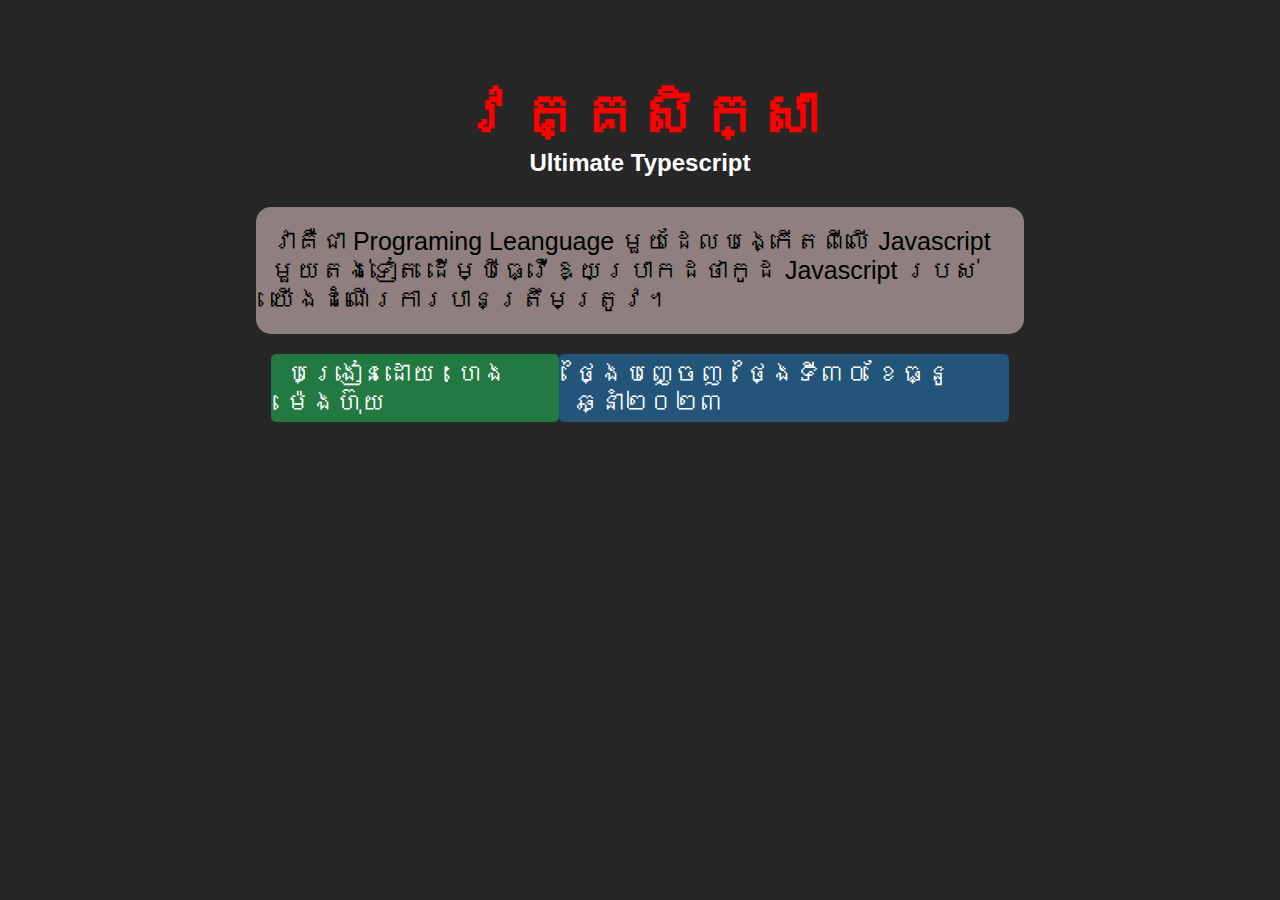
<file: tyscript.html>
<!DOCTYPE html>
<html lang="en">

<head>
    <meta charset="UTF-8">
    <link rel="stylesheet" href="./typscript.css">
    <meta name="viewport" content="width=device-width, initial-scale=1.0">
    <title>Document</title>
</head>

<body>
    <div class="main-header">
        <h1 style="color: red; text-align: center; font-size: 60px;">វគ្គសិក្សា</h1>
        <h2 style="text-align: center; color: white;">Ultimate Typescript</h2>
    </div>
    <div class="start-header">
        <p>វាគឺជា Programing Leanguage មួយដែលបង្កើតពីលើ Javascript មួយតង់ទៀត ដើម្បីធ្វើឱ្យប្រាកដថាកូដ Javascript
            របស់យើងដំណើរការបានត្រឹមត្រូវ។</p>
    </div>
    <div class="header-name">
        <p>បង្រៀនដោយ : ហេង ម៉េងហ៊ុយ</p>
        <p style="background-color: #225579;">ថ្ងៃបញ្ចេញ : ថ្ងៃទី៣០​ ខែធ្នូ ឆ្នាំ២០២៣</p>
    </div>
</body>

</html>
</file>
<file: typscript.css>
* {
  margin: 0;
  padding: 0;
  box-sizing: border-box;
  font-family: Poppins, sans-serif, Koh Santepheap, serif;
}
body {
  background-color: #272727;
  font-family: Arial, Helvetica, sans-serif;
}
.main-header {
  width: 100%;
  margin-top: 80px;
}
.start-header {
  width: 768px;
  background-color: #8f7f7f;
  margin: auto;
  padding: 20px 15px;
  font-size: 25px;
  margin-top: 30px;
  border-radius: 15px;
}
.header-name {
  width: 768px;
  margin: auto;
  display: flex;
  justify-content: space-between;
  padding: 20px 15px;
}
.header-name p {
  padding: 5px 15px;
  background-color: #227942;
  color: white;
  border-radius: 5px;
  font-size: 25px;
}
</file>
